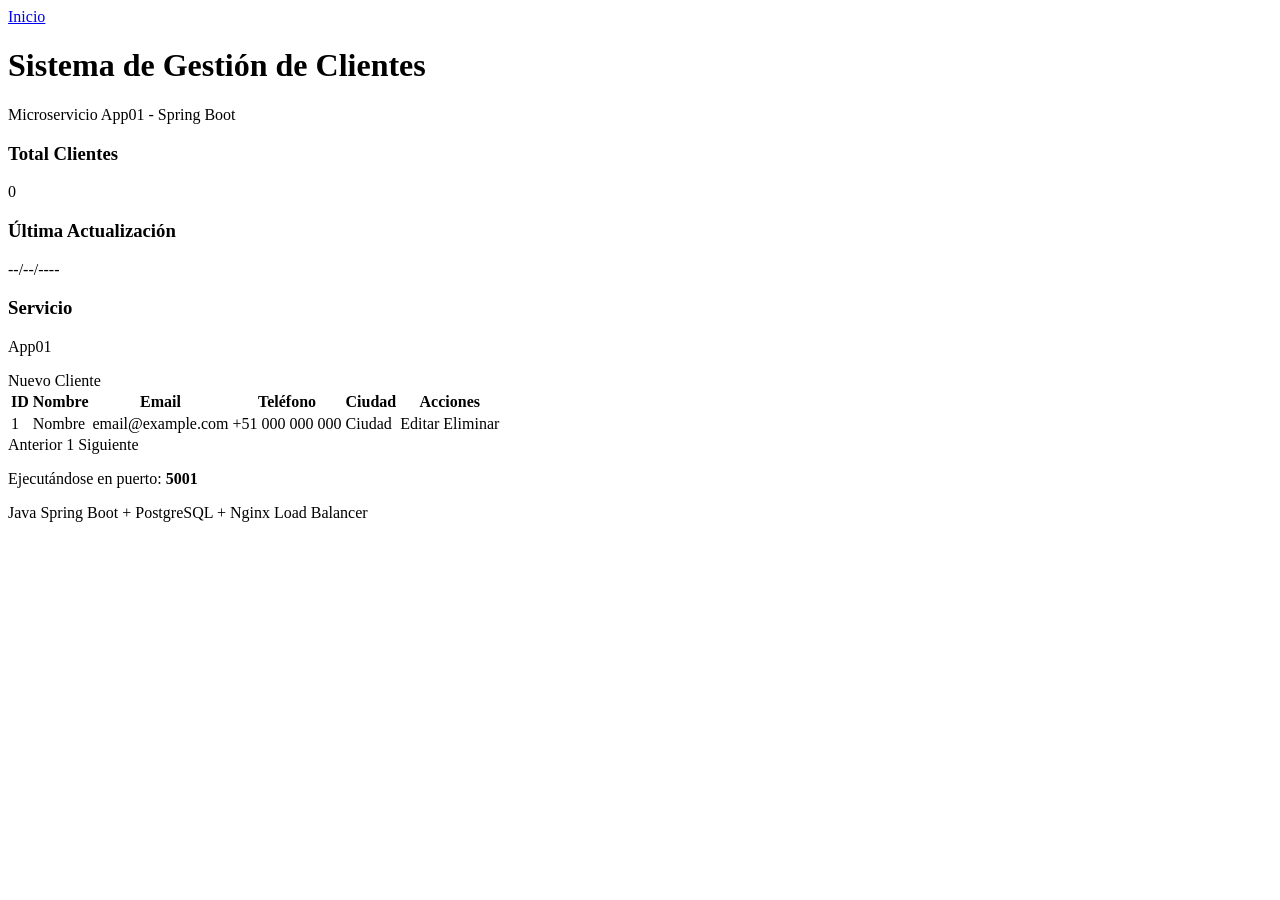
<file: app01/src/main/resources/templates/index.html>
<!DOCTYPE html>
<html xmlns:th="http://www.thymeleaf.org">
<head>
    <meta charset="UTF-8">
    <meta name="viewport" content="width=device-width, initial-scale=1.0">
    <title>Sistema de Gestión de Clientes</title>
    <link rel="stylesheet" th:href="@{/css/styles.css}">
</head>
<body>
    <div class="container">
        <header>
            <a href="/" class="btn-inicio">Inicio</a>
            <h1>Sistema de Gestión de Clientes</h1>
            <p class="subtitle">Microservicio App01 - Spring Boot</p>
        </header>

        <div class="stats-container">
            <div class="stat-card">
                <h3>Total Clientes</h3>
                <p class="stat-number" th:text="${totalClientes}">0</p>
            </div>
            <div class="stat-card">
                <h3>Última Actualización</h3>
                <p class="stat-date" th:text="${fechaActual}">--/--/----</p>
            </div>
            <div class="stat-card highlight">
                <h3>Servicio</h3>
                <p class="stat-service" th:text="${servicio}">App01</p>
            </div>
        </div>

        <div class="actions">
            <a th:href="@{/clientes/nuevo}" class="btn btn-primary">Nuevo Cliente</a>
        </div>

        <div class="table-container">
            <table>
                <thead>
                    <tr>
                        <th>ID</th>
                        <th>Nombre</th>
                        <th>Email</th>
                        <th>Teléfono</th>
                        <th>Ciudad</th>
                        <th>Acciones</th>
                    </tr>
                </thead>
                <tbody>
                    <tr th:each="cliente : ${clientes}">
                        <td th:text="${cliente.id}">1</td>
                        <td th:text="${cliente.nombre}">Nombre</td>
                        <td th:text="${cliente.email}">email@example.com</td>
                        <td th:text="${cliente.telefono}">+51 000 000 000</td>
                        <td th:text="${cliente.ciudad}">Ciudad</td>
                        <td class="actions-cell">
                            <a th:href="@{/clientes/editar/{id}(id=${cliente.id})}" class="btn btn-edit">Editar</a>
                            <a th:href="@{/clientes/eliminar/{id}(id=${cliente.id})}" class="btn btn-delete" onclick="return confirm('¿Está seguro de eliminar este cliente?')">Eliminar</a>
                        </td>
                    </tr>
                </tbody>
            </table>

            <div class="pagination">
                <a th:href="@{/clientes(page=${currentPage - 1})}"
                   th:class="${currentPage == 0} ? 'disabled' : ''"
                   th:if="${currentPage > 0}">Anterior</a>
                <span th:each="i : ${#numbers.sequence(0, totalPages - 1)}">
                    <a th:href="@{/clientes(page=${i})}"
                       th:text="${i + 1}"
                       th:class="${i == currentPage} ? 'active' : ''">1</a>
                </span>
                <a th:href="@{/clientes(page=${currentPage + 1})}"
                   th:class="${currentPage + 1 >= totalPages} ? 'disabled' : ''"
                   th:if="${currentPage + 1 < totalPages}">Siguiente</a>
            </div>
        </div>

        <footer>
            <p>Ejecutándose en puerto: <strong th:text="${puerto}">5001</strong></p>
            <p class="tech">Java Spring Boot + PostgreSQL + Nginx Load Balancer</p>
        </footer>
    </div>
</body>
</html>
</file>
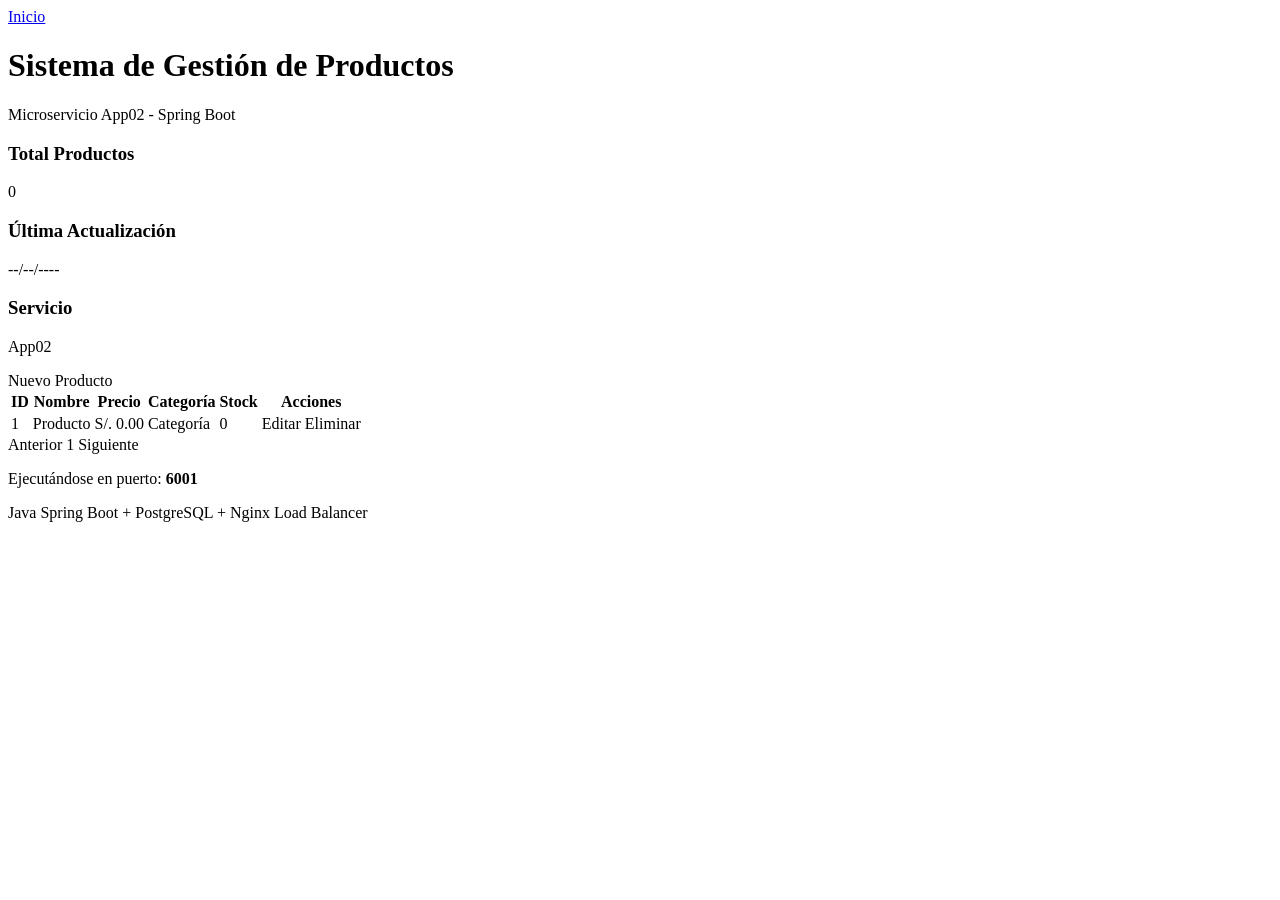
<file: app02/src/main/resources/templates/index.html>
<!DOCTYPE html>
<html xmlns:th="http://www.thymeleaf.org">
<head>
    <meta charset="UTF-8">
    <meta name="viewport" content="width=device-width, initial-scale=1.0">
    <title>Sistema de Gestión de Productos</title>
    <link rel="stylesheet" th:href="@{/css/styles.css}">
</head>
<body>
    <div class="container">
        <header>
            <a href="/" class="btn-inicio">Inicio</a>
            <h1>Sistema de Gestión de Productos</h1>
            <p class="subtitle">Microservicio App02 - Spring Boot</p>
        </header>

        <div class="stats-container">
            <div class="stat-card">
                <h3>Total Productos</h3>
                <p class="stat-number" th:text="${totalProductos}">0</p>
            </div>
            <div class="stat-card">
                <h3>Última Actualización</h3>
                <p class="stat-date" th:text="${fechaActual}">--/--/----</p>
            </div>
            <div class="stat-card highlight">
                <h3>Servicio</h3>
                <p class="stat-service" th:text="${servicio}">App02</p>
            </div>
        </div>

        <div class="actions">
            <a th:href="@{/productos/nuevo}" class="btn btn-primary">Nuevo Producto</a>
        </div>

        <div class="table-container">
            <table>
                <thead>
                    <tr>
                        <th>ID</th>
                        <th>Nombre</th>
                        <th>Precio</th>
                        <th>Categoría</th>
                        <th>Stock</th>
                        <th>Acciones</th>
                    </tr>
                </thead>
                <tbody>
                    <tr th:each="producto : ${productos}">
                        <td th:text="${producto.id}">1</td>
                        <td th:text="${producto.nombre}">Producto</td>
                        <td th:text="'S/. ' + ${#numbers.formatDecimal(producto.precio, 1, 2)}">S/. 0.00</td>
                        <td th:text="${producto.categoria}">Categoría</td>
                        <td th:text="${producto.stock}">0</td>
                        <td class="actions-cell">
                            <a th:href="@{/productos/editar/{id}(id=${producto.id})}" class="btn btn-edit">Editar</a>
                            <a th:href="@{/productos/eliminar/{id}(id=${producto.id})}" class="btn btn-delete" onclick="return confirm('¿Está seguro de eliminar este producto?')">Eliminar</a>
                        </td>
                    </tr>
                </tbody>
            </table>

            <div class="pagination">
                <a th:href="@{/productos(page=${currentPage - 1})}"
                   th:class="${currentPage == 0} ? 'disabled' : ''"
                   th:if="${currentPage > 0}">Anterior</a>
                <span th:each="i : ${#numbers.sequence(0, totalPages - 1)}">
                    <a th:href="@{/productos(page=${i})}"
                       th:text="${i + 1}"
                       th:class="${i == currentPage} ? 'active' : ''">1</a>
                </span>
                <a th:href="@{/productos(page=${currentPage + 1})}"
                   th:class="${currentPage + 1 >= totalPages} ? 'disabled' : ''"
                   th:if="${currentPage + 1 < totalPages}">Siguiente</a>
            </div>
        </div>

        <footer>
            <p>Ejecutándose en puerto: <strong th:text="${puerto}">6001</strong></p>
            <p class="tech">Java Spring Boot + PostgreSQL + Nginx Load Balancer</p>
        </footer>
    </div>
</body>
</html>
</file>
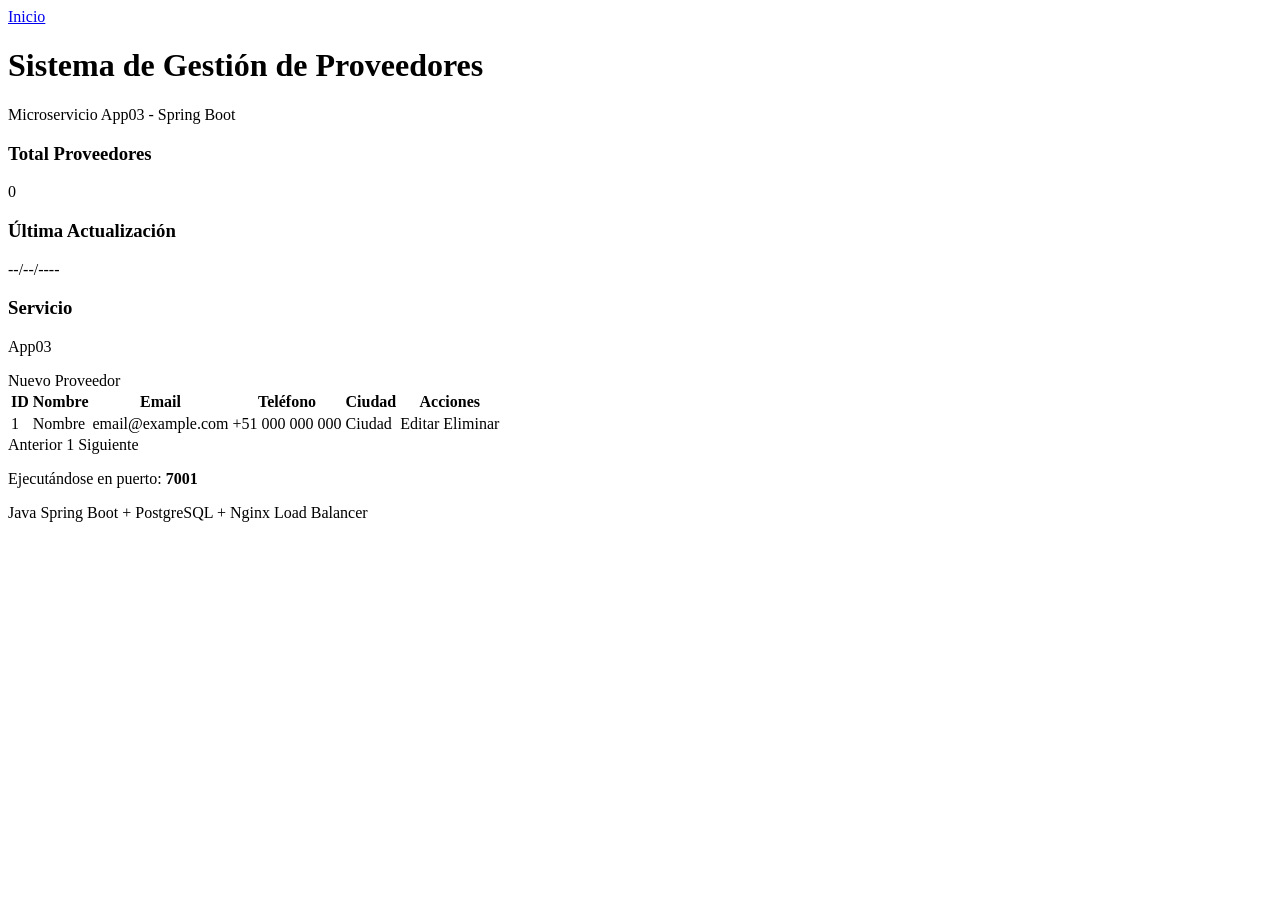
<file: app03/src/main/resources/templates/index.html>
<!DOCTYPE html>
<html xmlns:th="http://www.thymeleaf.org">
<head>
    <meta charset="UTF-8">
    <meta name="viewport" content="width=device-width, initial-scale=1.0">
    <title>Sistema de Gestión de Proveedores</title>
    <link rel="stylesheet" th:href="@{/css/styles.css}">
</head>
<body>
    <div class="container">
        <header>
            <a href="/" class="btn-inicio">Inicio</a>
            <h1>Sistema de Gestión de Proveedores</h1>
            <p class="subtitle">Microservicio App03 - Spring Boot</p>
        </header>

        <div class="stats-container">
            <div class="stat-card">
                <h3>Total Proveedores</h3>
                <p class="stat-number" th:text="${totalProveedores}">0</p>
            </div>
            <div class="stat-card">
                <h3>Última Actualización</h3>
                <p class="stat-date" th:text="${fechaActual}">--/--/----</p>
            </div>
            <div class="stat-card highlight">
                <h3>Servicio</h3>
                <p class="stat-service" th:text="${servicio}">App03</p>
            </div>
        </div>

        <div class="actions">
            <a th:href="@{/proveedores/nuevo}" class="btn btn-primary">Nuevo Proveedor</a>
        </div>

        <div class="table-container">
            <table>
                <thead>
                    <tr>
                        <th>ID</th>
                        <th>Nombre</th>
                        <th>Email</th>
                        <th>Teléfono</th>
                        <th>Ciudad</th>
                        <th>Acciones</th>
                    </tr>
                </thead>
                <tbody>
                    <tr th:each="proveedor : ${proveedores}">
                        <td th:text="${proveedor.id}">1</td>
                        <td th:text="${proveedor.nombre}">Nombre</td>
                        <td th:text="${proveedor.email}">email@example.com</td>
                        <td th:text="${proveedor.telefono}">+51 000 000 000</td>
                        <td th:text="${proveedor.ciudad}">Ciudad</td>
                        <td class="actions-cell">
                            <a th:href="@{/proveedores/editar/{id}(id=${proveedor.id})}" class="btn btn-edit">Editar</a>
                            <a th:href="@{/proveedores/eliminar/{id}(id=${proveedor.id})}" class="btn btn-delete" onclick="return confirm('¿Está seguro de eliminar este proveedor?')">Eliminar</a>
                        </td>
                    </tr>
                </tbody>
            </table>

            <div class="pagination">
                <a th:href="@{/proveedores(page=${currentPage - 1})}"
                   th:class="${currentPage == 0} ? 'disabled' : ''"
                   th:if="${currentPage > 0}">Anterior</a>
                <span th:each="i : ${#numbers.sequence(0, totalPages - 1)}">
                    <a th:href="@{/proveedores(page=${i})}"
                       th:text="${i + 1}"
                       th:class="${i == currentPage} ? 'active' : ''">1</a>
                </span>
                <a th:href="@{/proveedores(page=${currentPage + 1})}"
                   th:class="${currentPage + 1 >= totalPages} ? 'disabled' : ''"
                   th:if="${currentPage + 1 < totalPages}">Siguiente</a>
            </div>
        </div>

        <footer>
            <p>Ejecutándose en puerto: <strong th:text="${puerto}">7001</strong></p>
            <p class="tech">Java Spring Boot + PostgreSQL + Nginx Load Balancer</p>
        </footer>
    </div>
</body>
</html>
</file>
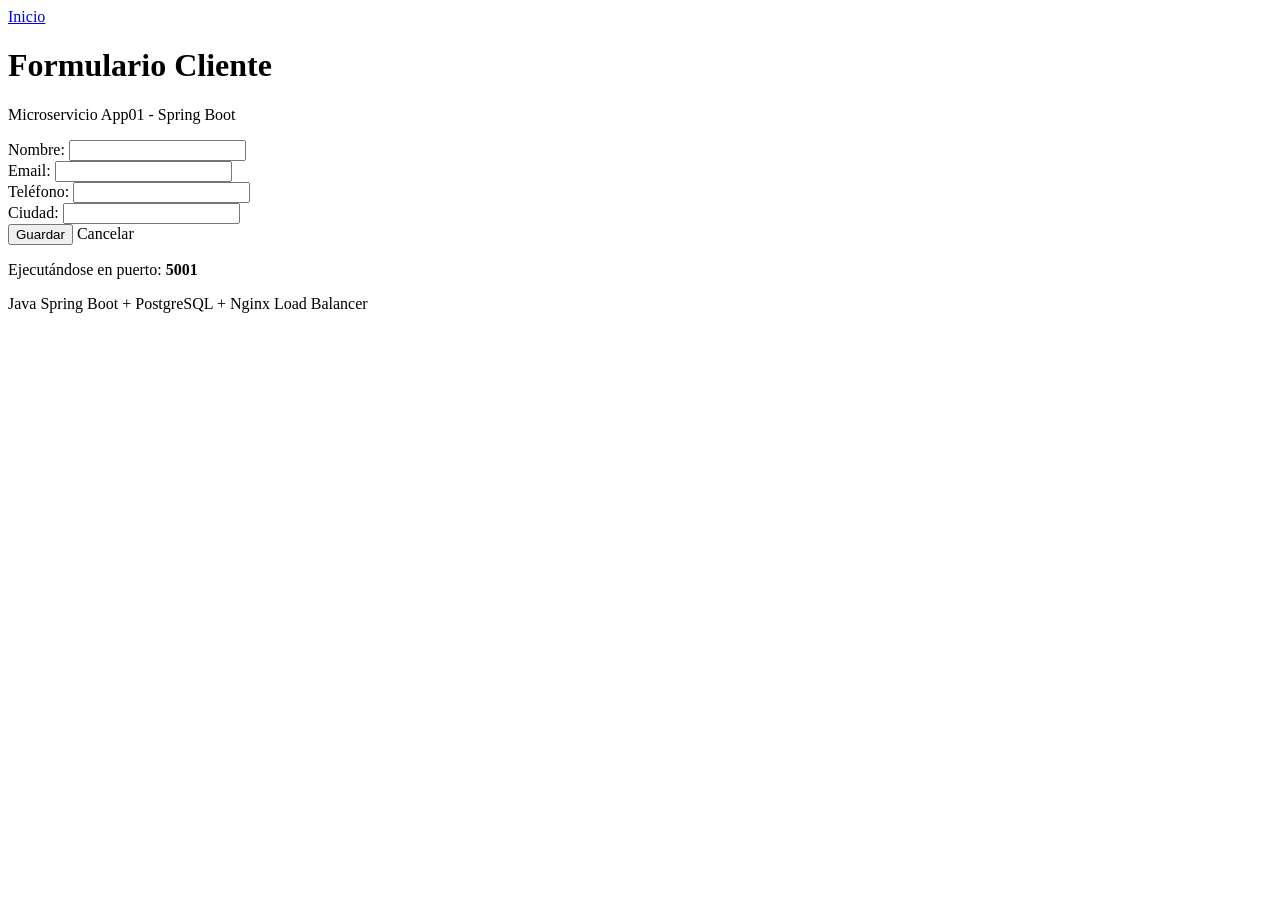
<file: app01/src/main/resources/templates/formulario.html>
<!DOCTYPE html>
<html xmlns:th="http://www.thymeleaf.org">
<head>
    <meta charset="UTF-8">
    <meta name="viewport" content="width=device-width, initial-scale=1.0">
    <title>Formulario Cliente</title>
    <link rel="stylesheet" th:href="@{/css/styles.css}">
</head>
<body>
    <div class="container">
        <header>
            <a href="/" class="btn-inicio">Inicio</a>
            <h1 th:text="${cliente.id != null} ? 'Editar Cliente' : 'Nuevo Cliente'">Formulario Cliente</h1>
            <p class="subtitle">Microservicio App01 - Spring Boot</p>
        </header>

        <div class="form-container">
            <form th:action="@{/clientes/guardar}" th:object="${cliente}" method="post">
                <input type="hidden" th:field="*{id}">

                <div class="form-group">
                    <label for="nombre">Nombre:</label>
                    <input type="text" id="nombre" th:field="*{nombre}" required>
                </div>

                <div class="form-group">
                    <label for="email">Email:</label>
                    <input type="email" id="email" th:field="*{email}" required>
                </div>

                <div class="form-group">
                    <label for="telefono">Teléfono:</label>
                    <input type="text" id="telefono" th:field="*{telefono}" required>
                </div>

                <div class="form-group">
                    <label for="ciudad">Ciudad:</label>
                    <input type="text" id="ciudad" th:field="*{ciudad}" required>
                </div>

                <div class="form-actions">
                    <button type="submit" class="btn btn-primary">Guardar</button>
                    <a th:href="@{/clientes}" class="btn btn-secondary">Cancelar</a>
                </div>
            </form>
        </div>

        <footer>
            <p>Ejecutándose en puerto: <strong th:text="${puerto}">5001</strong></p>
            <p class="tech">Java Spring Boot + PostgreSQL + Nginx Load Balancer</p>
        </footer>
    </div>
</body>
</html>
</file>
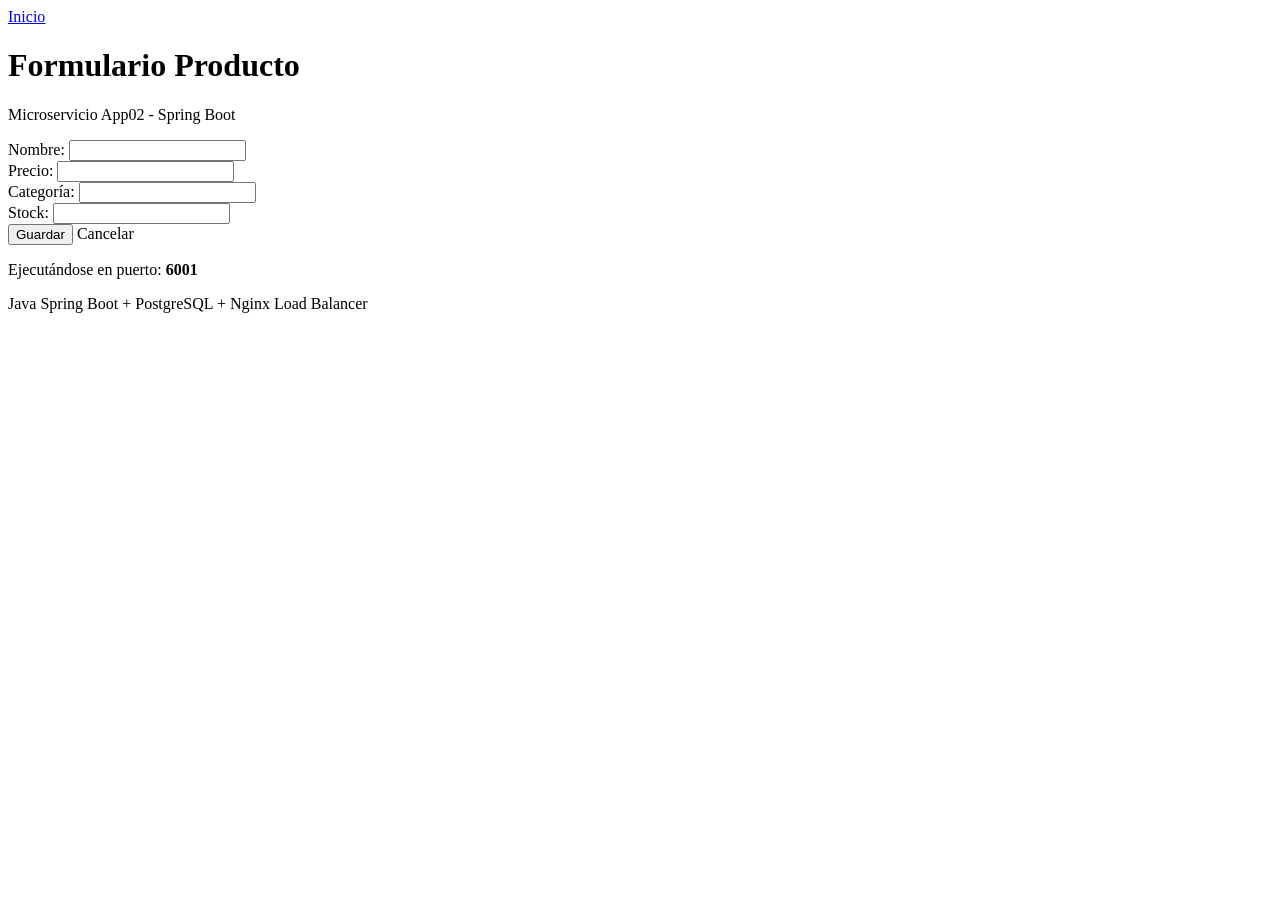
<file: app02/src/main/resources/templates/formulario.html>
<!DOCTYPE html>
<html xmlns:th="http://www.thymeleaf.org">
<head>
    <meta charset="UTF-8">
    <meta name="viewport" content="width=device-width, initial-scale=1.0">
    <title>Formulario Producto</title>
    <link rel="stylesheet" th:href="@{/css/styles.css}">
</head>
<body>
    <div class="container">
        <header>
            <a href="/" class="btn-inicio">Inicio</a>
            <h1 th:text="${producto.id != null} ? 'Editar Producto' : 'Nuevo Producto'">Formulario Producto</h1>
            <p class="subtitle">Microservicio App02 - Spring Boot</p>
        </header>

        <div class="form-container">
            <form th:action="@{/productos/guardar}" th:object="${producto}" method="post">
                <input type="hidden" th:field="*{id}">

                <div class="form-group">
                    <label for="nombre">Nombre:</label>
                    <input type="text" id="nombre" th:field="*{nombre}" required>
                </div>

                <div class="form-group">
                    <label for="precio">Precio:</label>
                    <input type="number" id="precio" th:field="*{precio}" step="0.01" min="0" required>
                </div>

                <div class="form-group">
                    <label for="categoria">Categoría:</label>
                    <input type="text" id="categoria" th:field="*{categoria}" required>
                </div>

                <div class="form-group">
                    <label for="stock">Stock:</label>
                    <input type="number" id="stock" th:field="*{stock}" min="0" required>
                </div>

                <div class="form-actions">
                    <button type="submit" class="btn btn-primary">Guardar</button>
                    <a th:href="@{/productos}" class="btn btn-secondary">Cancelar</a>
                </div>
            </form>
        </div>

        <footer>
            <p>Ejecutándose en puerto: <strong th:text="${puerto}">6001</strong></p>
            <p class="tech">Java Spring Boot + PostgreSQL + Nginx Load Balancer</p>
        </footer>
    </div>
</body>
</html>
</file>
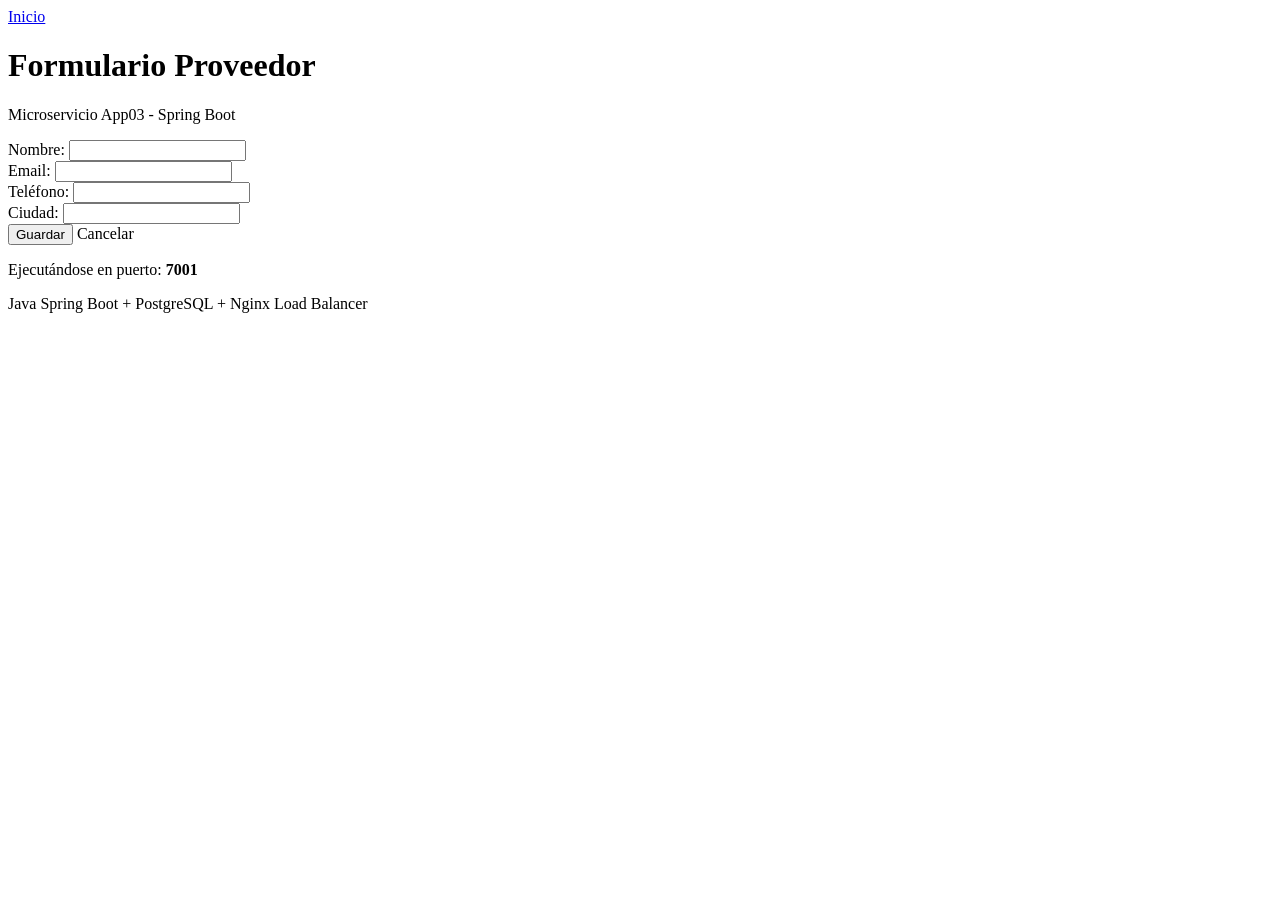
<file: app03/src/main/resources/templates/formulario.html>
<!DOCTYPE html>
<html xmlns:th="http://www.thymeleaf.org">
<head>
    <meta charset="UTF-8">
    <meta name="viewport" content="width=device-width, initial-scale=1.0">
    <title>Formulario Proveedor</title>
    <link rel="stylesheet" th:href="@{/css/styles.css}">
</head>
<body>
    <div class="container">
        <header>
            <a href="/" class="btn-inicio">Inicio</a>
            <h1 th:text="${proveedor.id != null} ? 'Editar Proveedor' : 'Nuevo Proveedor'">Formulario Proveedor</h1>
            <p class="subtitle">Microservicio App03 - Spring Boot</p>
        </header>

        <div class="form-container">
            <form th:action="@{/proveedores/guardar}" th:object="${proveedor}" method="post">
                <input type="hidden" th:field="*{id}">

                <div class="form-group">
                    <label for="nombre">Nombre:</label>
                    <input type="text" id="nombre" th:field="*{nombre}" required>
                </div>

                <div class="form-group">
                    <label for="email">Email:</label>
                    <input type="email" id="email" th:field="*{email}" required>
                </div>

                <div class="form-group">
                    <label for="telefono">Teléfono:</label>
                    <input type="text" id="telefono" th:field="*{telefono}" required>
                </div>

                <div class="form-group">
                    <label for="ciudad">Ciudad:</label>
                    <input type="text" id="ciudad" th:field="*{ciudad}" required>
                </div>

                <div class="form-actions">
                    <button type="submit" class="btn btn-primary">Guardar</button>
                    <a th:href="@{/proveedores}" class="btn btn-secondary">Cancelar</a>
                </div>
            </form>
        </div>

        <footer>
            <p>Ejecutándose en puerto: <strong th:text="${puerto}">7001</strong></p>
            <p class="tech">Java Spring Boot + PostgreSQL + Nginx Load Balancer</p>
        </footer>
    </div>
</body>
</html>
</file>
